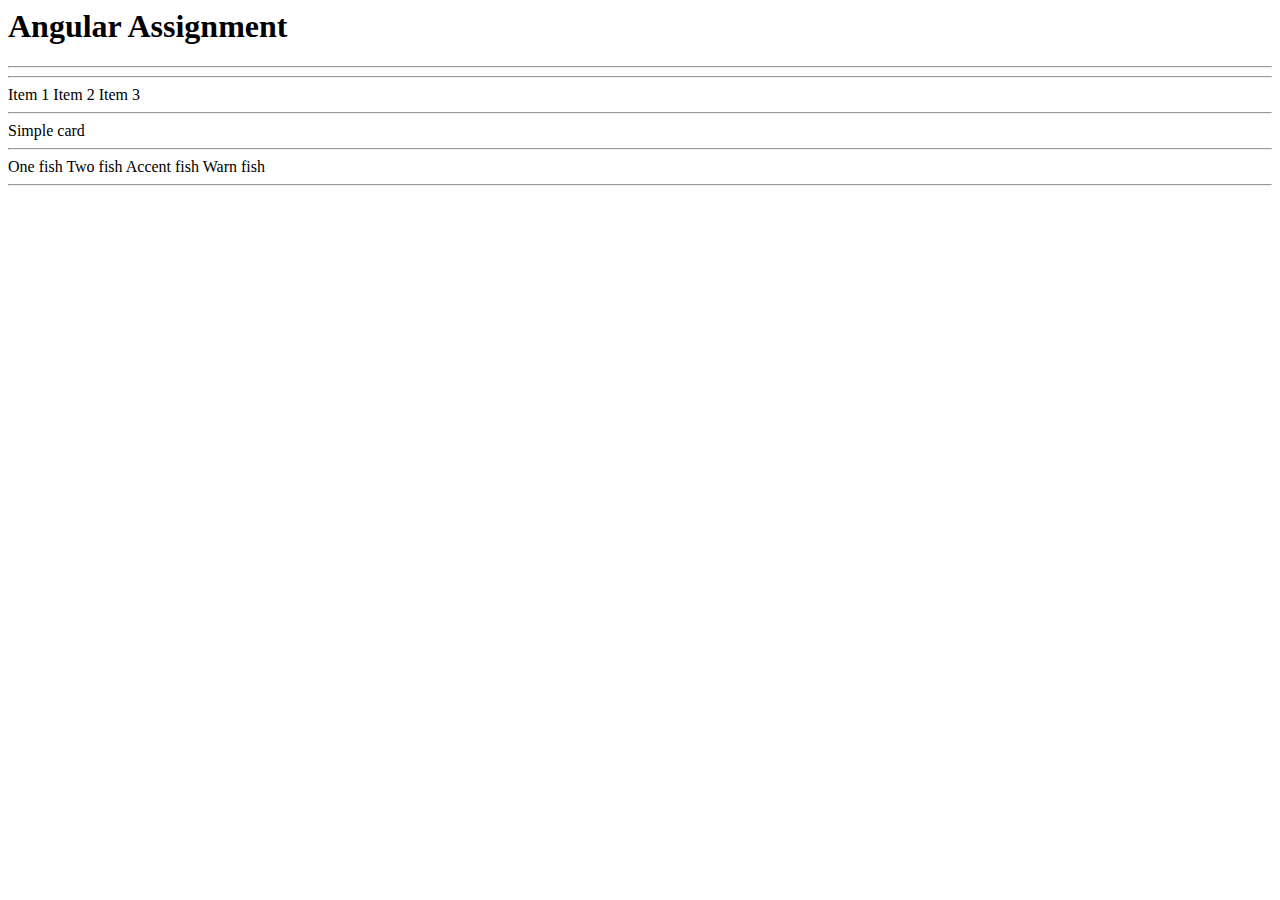
<file: Angular Assignment/app.component.html>
<body>
    <h1>Angular Assignment</h1>
<hr>

<mat-progress-bar mode="determinate" value="40"></mat-progress-bar>

<hr>
<mat-list role="list">
    <mat-list-item role="listitem">Item 1</mat-list-item>
    <mat-list-item role="listitem">Item 2</mat-list-item>
    <mat-list-item role="listitem">Item 3</mat-list-item>
  </mat-list>
<hr>
<mat-card>
    <mat-card-content>Simple card</mat-card-content>
  </mat-card>
 <hr>
 <mat-chip-listbox aria-label="Fish selection">
    <mat-chip-option>One fish</mat-chip-option>
    <mat-chip-option>Two fish</mat-chip-option>
    <mat-chip-option color="accent" selected>Accent fish</mat-chip-option>
    <mat-chip-option color="warn">Warn fish</mat-chip-option>
  </mat-chip-listbox> 
  <hr>

  <mat-icon aria-hidden="false" aria-label="Example home icon" fontIcon="home"></mat-icon>

</body>
</file>
